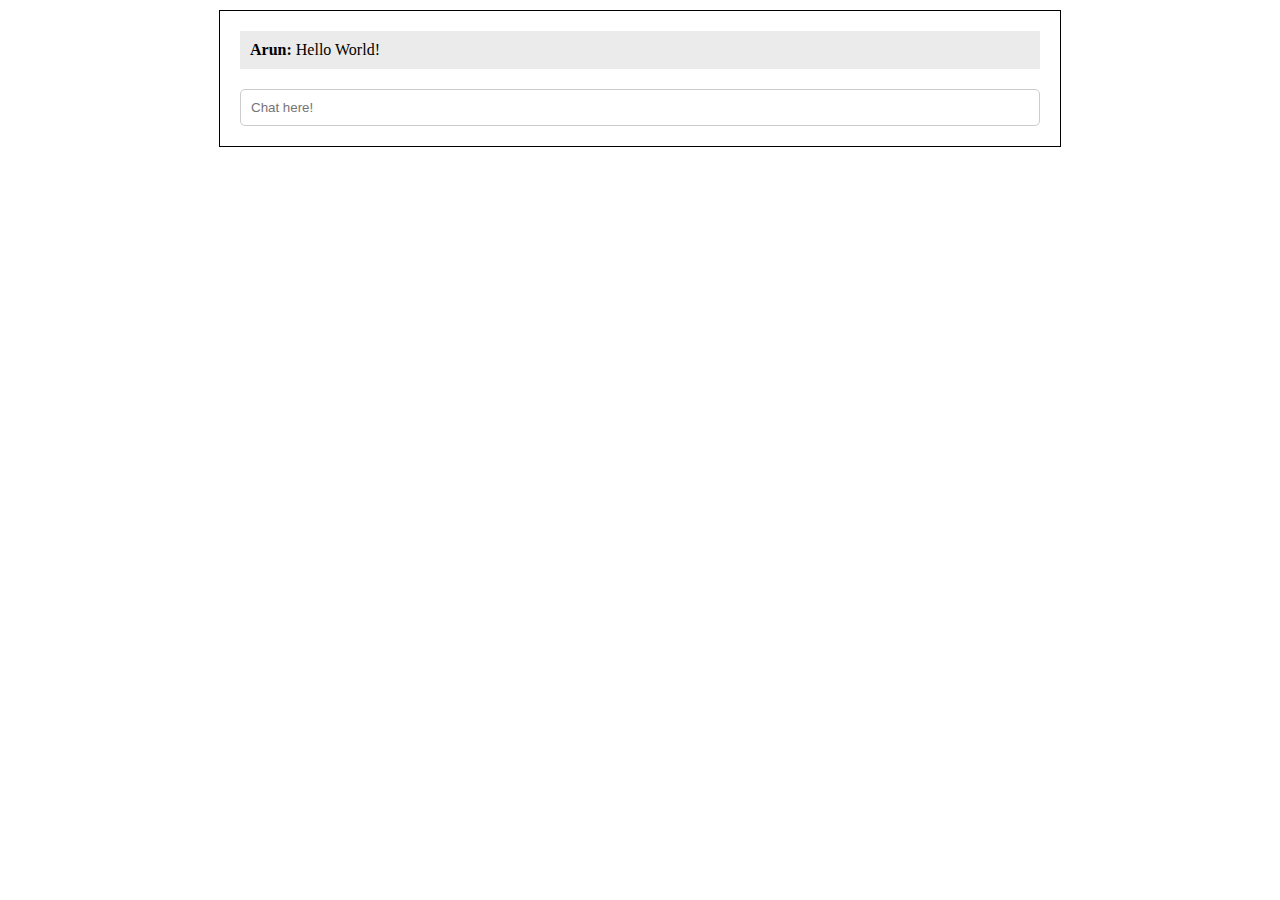
<file: day_3/socket_chat/index.html>
<!DOCTYPE html>
<html>
<head>
	<title>Chat Client</title>
	<link rel="stylesheet" href="css/style.css" />
</head>
<body>

<div class="container">
	<div class="chat-container">
		<div class="chat-item"><span class="bold">Arun:</span> <span>Hello World!</span></div>
	</div>

	<div class="margin-top-20">
		<input id="chat-input" placeholder="Chat here!" />
	</div>
</div>

</body>
</html>
</file>
<file: day_3/socket_chat/css/style.css>
body {
	margin:0;
}

.container {
	margin-top:10px;
	max-width:800px;
	border:#000 1px solid;
	margin-left:auto;
	margin-right:auto;
	padding:20px;
}

.chat-container {
	overflow-y:auto;
}

.chat-item {
	padding:10px;
}

.chat-item:nth-child(odd) {
	background-color:#EBEBEB;
}

.margin-top-20 {
	margin-top:20px;
}

.bold {
	font-weight:bold;
}

#chat-input {
	width:100%;
	box-sizing:border-box;
	border-radius:5px;
	padding:10px;
	border:#CCC 1px solid;
}
</file>
